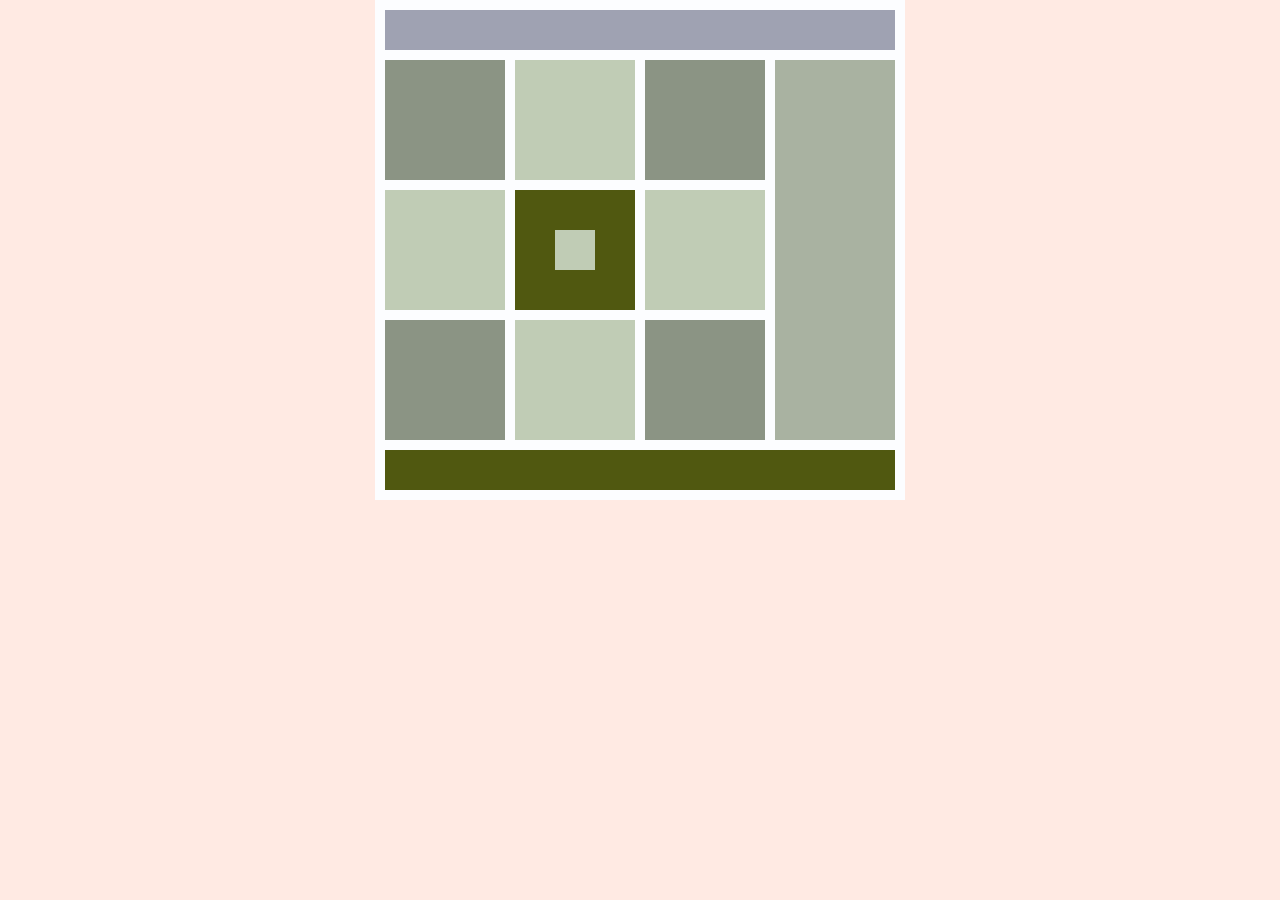
<file: Blokjes pagina/index.html>
<!DOCTYPE html>
<html lang="en">
<head>
    <meta charset="UTF-8">
    <meta http-equiv="X-UA-Compatible" content="IE=edge">
    <meta name="viewport" content="width=device-width, initial-scale=1.0">
    <link rel="stylesheet" href="style.css">
    <title>Document</title>
</head>
<body>
        <div class="wrapper">
            <div class="header">

            </div>
            <div class="sidebar">
                
            </div>
            <article class="gek"></article>
            <article></article>
            <article class="gek"></article>
            <article></article>
            <article class="gekste"></article>
            <article></article>
            <article class="gek"></article>
            <article></article>
            <article class="gek"></article>
            <div class="footer">
                
            </div>
        </div>

</body>
</html>
</file>
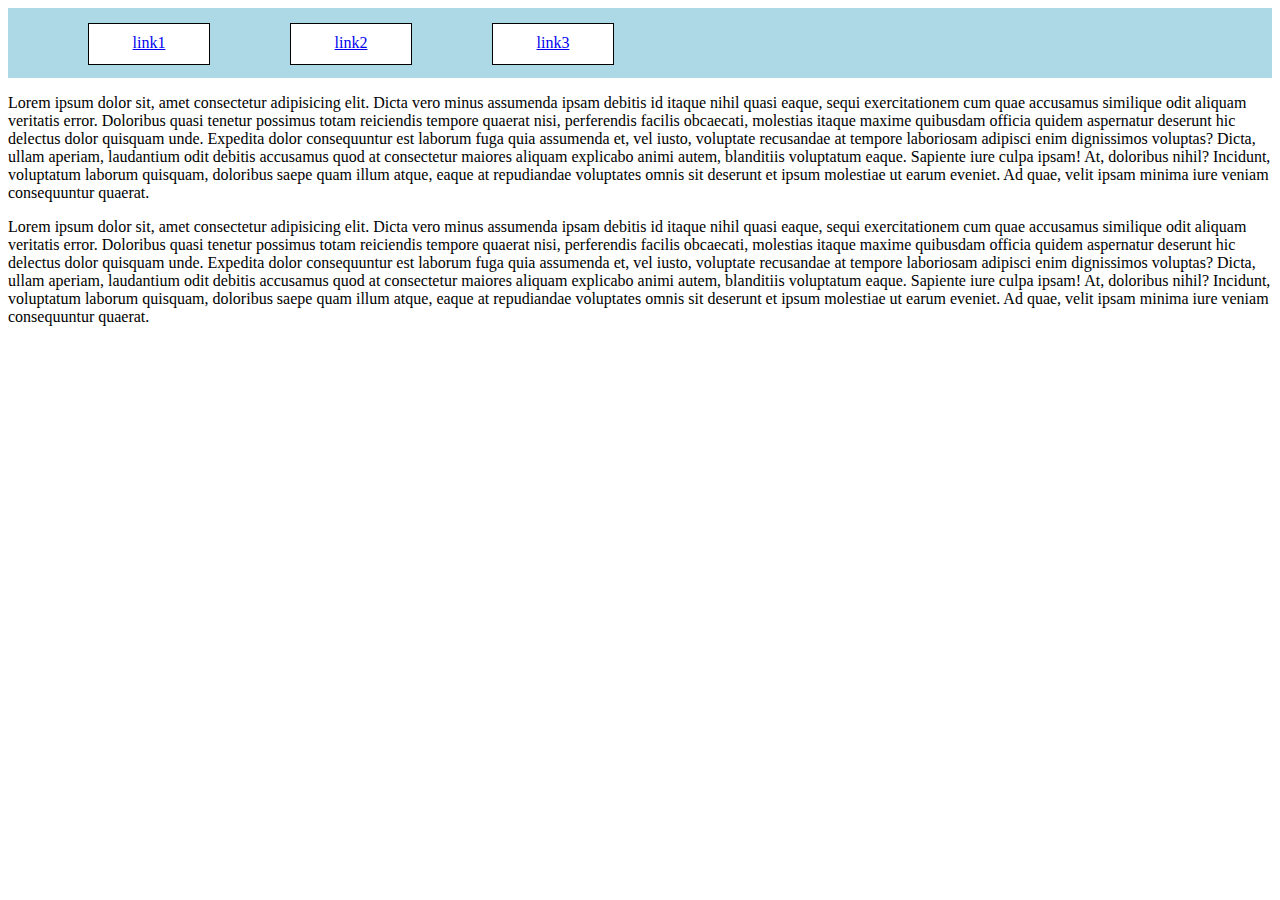
<file: Draai pagina (Niet klaar)/index.html>
<!DOCTYPE html>
<html lang="en">
<head>
    <meta charset="UTF-8">
    <meta http-equiv="X-UA-Compatible" content="IE=edge">
    <meta name="viewport" content="width=device-width, initial-scale=1.0">
    <link rel="stylesheet" href="style.css">
    <title>Document</title>
</head>
<body>
        <div class="nav">
            <a href="google.com">link1</a>
            <a href="google.com">link2</a>
            <a href="google.com">link3</a>
        </div>
    
        <p>Lorem ipsum dolor sit, amet consectetur adipisicing elit. Dicta vero minus assumenda ipsam debitis id itaque nihil quasi eaque, sequi exercitationem cum quae accusamus similique odit aliquam veritatis error. Doloribus quasi tenetur possimus totam reiciendis tempore quaerat nisi, perferendis facilis obcaecati, molestias itaque maxime quibusdam officia quidem aspernatur deserunt hic delectus dolor quisquam unde. Expedita dolor consequuntur est laborum fuga quia assumenda et, vel iusto, voluptate recusandae at tempore laboriosam adipisci enim dignissimos voluptas? Dicta, ullam aperiam, laudantium odit debitis accusamus quod at consectetur maiores aliquam explicabo animi autem, blanditiis voluptatum eaque. Sapiente iure culpa ipsam! At, doloribus nihil? Incidunt, voluptatum laborum quisquam, doloribus saepe quam illum atque, eaque at repudiandae voluptates omnis sit deserunt et ipsum molestiae ut earum eveniet. Ad quae, velit ipsam minima iure veniam consequuntur quaerat.</p>    
        <p>Lorem ipsum dolor sit, amet consectetur adipisicing elit. Dicta vero minus assumenda ipsam debitis id itaque nihil quasi eaque, sequi exercitationem cum quae accusamus similique odit aliquam veritatis error. Doloribus quasi tenetur possimus totam reiciendis tempore quaerat nisi, perferendis facilis obcaecati, molestias itaque maxime quibusdam officia quidem aspernatur deserunt hic delectus dolor quisquam unde. Expedita dolor consequuntur est laborum fuga quia assumenda et, vel iusto, voluptate recusandae at tempore laboriosam adipisci enim dignissimos voluptas? Dicta, ullam aperiam, laudantium odit debitis accusamus quod at consectetur maiores aliquam explicabo animi autem, blanditiis voluptatum eaque. Sapiente iure culpa ipsam! At, doloribus nihil? Incidunt, voluptatum laborum quisquam, doloribus saepe quam illum atque, eaque at repudiandae voluptates omnis sit deserunt et ipsum molestiae ut earum eveniet. Ad quae, velit ipsam minima iure veniam consequuntur quaerat.</p>
</body>
</html>
</file>
<file: Blokjes pagina/style.css>
*{
    margin: 0;
}
body{
    background-color: #ffeae3;
}
.wrapper{
    background-color: #fcfdff;
    padding: 10px;
    margin: auto;
    width: 510px;
}
.header{
    background-color: #9fa2b2;
    width: 510px;
    height: 40px;
    margin-bottom: 10px;
}
article{
    background-color: #c0ccb5;
    width: 120px;
    height: 120px;
    margin: 0 10px 10px 0;
    cursor: pointer;
    float: left;
}
article:hover{
    background-color: #ffeae3;
}
.sidebar{
    background-color: #a9b2a1;
    width: 120px;
    height: 380px;
    margin-bottom: 10px;
    float: right;
}
.footer{
    clear: both;
    background-color: #505810;
    width: 510px;
    height: 40px;
}
.gek{
    background-color: #8b9484;
}
.gekste{
    border: 40px solid #505810;
    height: 40px;
    width: 40px;
}
</file>
<file: Draai pagina (Niet klaar)/style.css>
.nav{
    background-color: lightblue;
    width: 100%;
    height: 70px;
}
a{
    background-color: white;
    float: left;
    margin-top: 15px;
    margin-left: 80px;
    border: black solid 1px;
    height: 20px;
    width: 100px;
    text-align: center;
    padding: 10px;
}

@media screen and (orientation:portrait) {
    .nav {
        width: 100%;
        height: 45px;
    }
    a{
        width: 100px;
        margin-right: 25px;
    }
}
</file>
